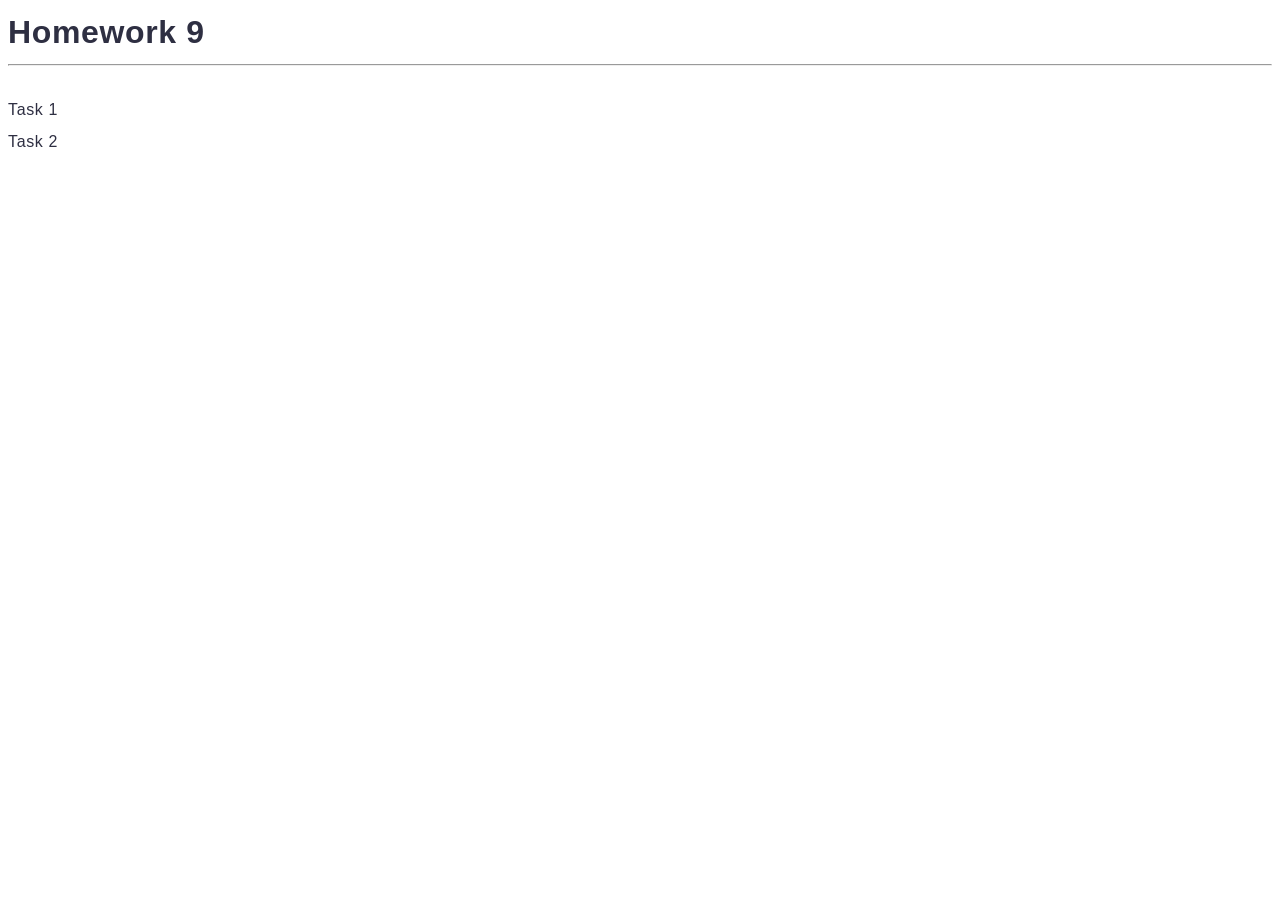
<file: src/index.html>
<!DOCTYPE html>
<html lang="en">
  <head>
    <meta charset="UTF-8" />
    <link rel="icon" type="image/svg+xml" href="/favicon.svg" />
    <meta name="viewport" content="width=device-width, initial-scale=1.0" />
    <title>goit-js-hw-09</title>
    <link rel="stylesheet" href="./css/styles.css" />
  </head>
  <body>
    <h1 class="hero-title">Homework 9</h1>
    <hr />
    <br />
    <ul>
      <li><a class="task-link" href="./1-gallery.html">Task 1</a></li>
      <li><a class="task-link" href="./2-form.html">Task 2</a></li>
    </ul>
  </body>
</html>
</file>
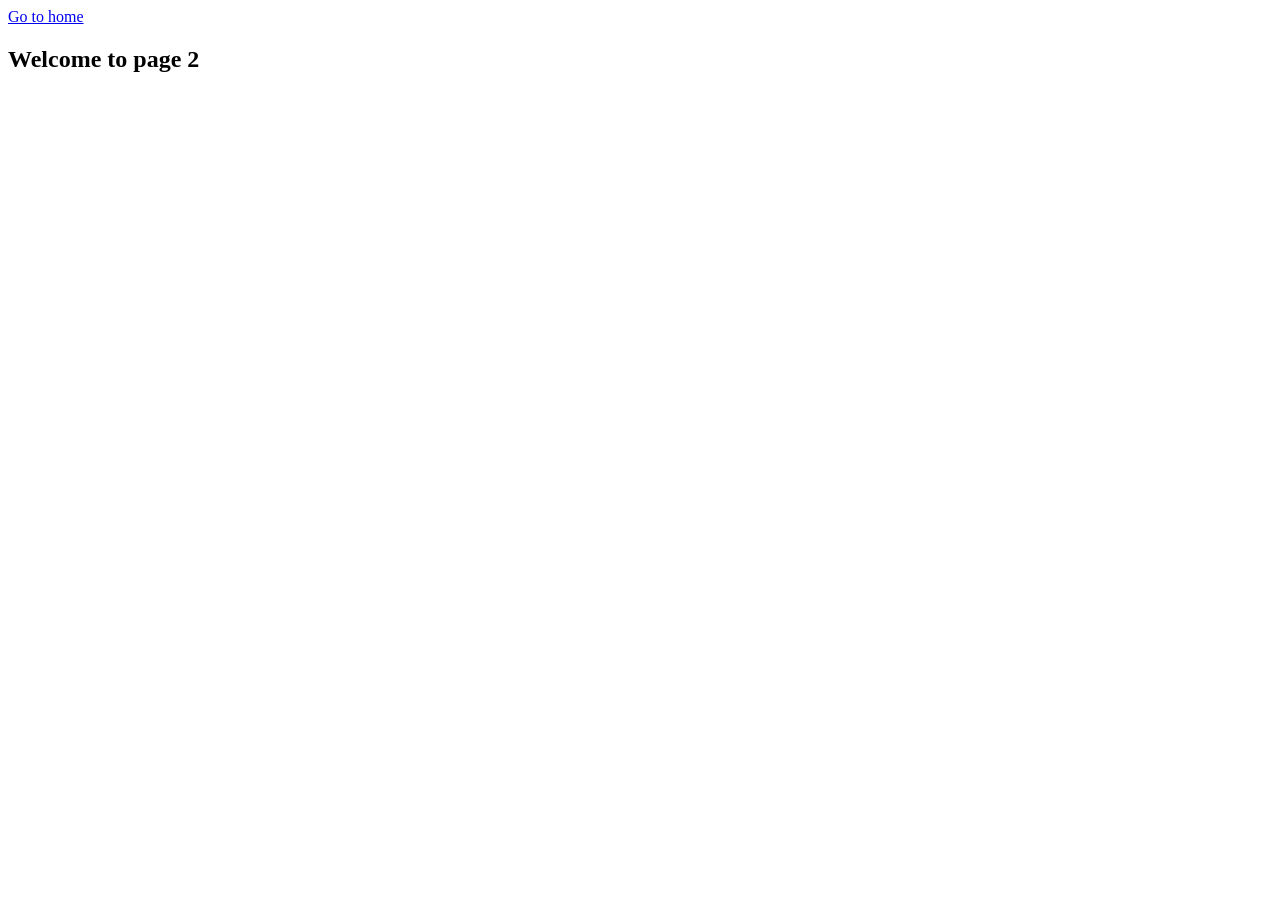
<file: page-2.html>
<!DOCTYPE html>
<html lang="en">
  <head>
    <meta charset="UTF-8" />
    <meta http-equiv="X-UA-Compatible" content="IE=edge" />
    <meta name="viewport" content="width=device-width, initial-scale=1.0" />
    <title>Page 2</title>
  </head>
  <body>
    <section>
      <a href="./index.html">Go to home</a>
      <h1>Welcome to page 2</h1>
    </section>
  </body>
</html>
</file>
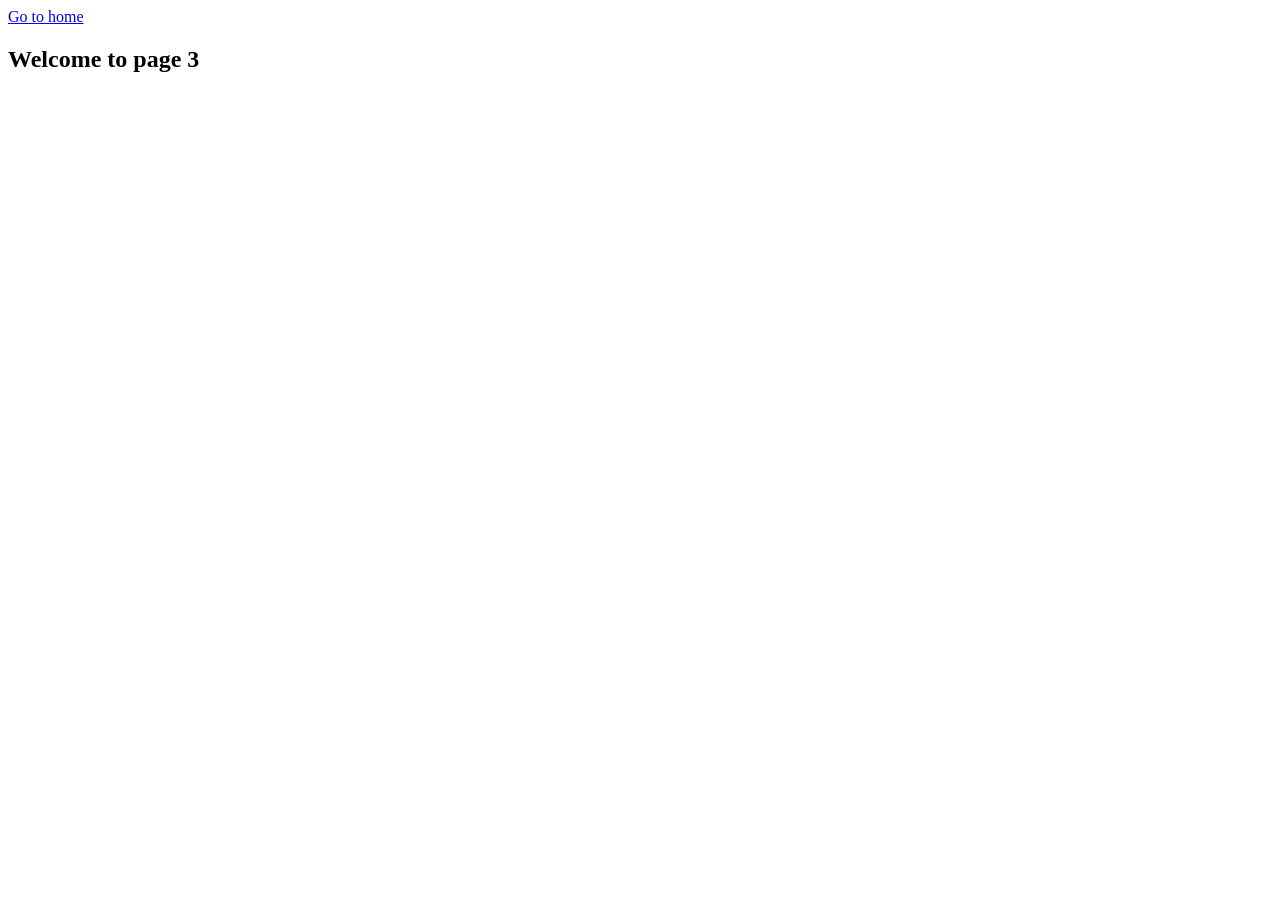
<file: page-3.html>
<!DOCTYPE html>
<html lang="en">
  <head>
    <meta charset="UTF-8" />
    <meta http-equiv="X-UA-Compatible" content="IE=edge" />
    <meta name="viewport" content="width=device-width, initial-scale=1.0" />
    <title>Page 3</title>
  </head>
  <body>
    <section>
      <a href="./index.html">Go to home</a>
      <h1>Welcome to page 3</h1>
    </section>
  </body>
</html>
</file>
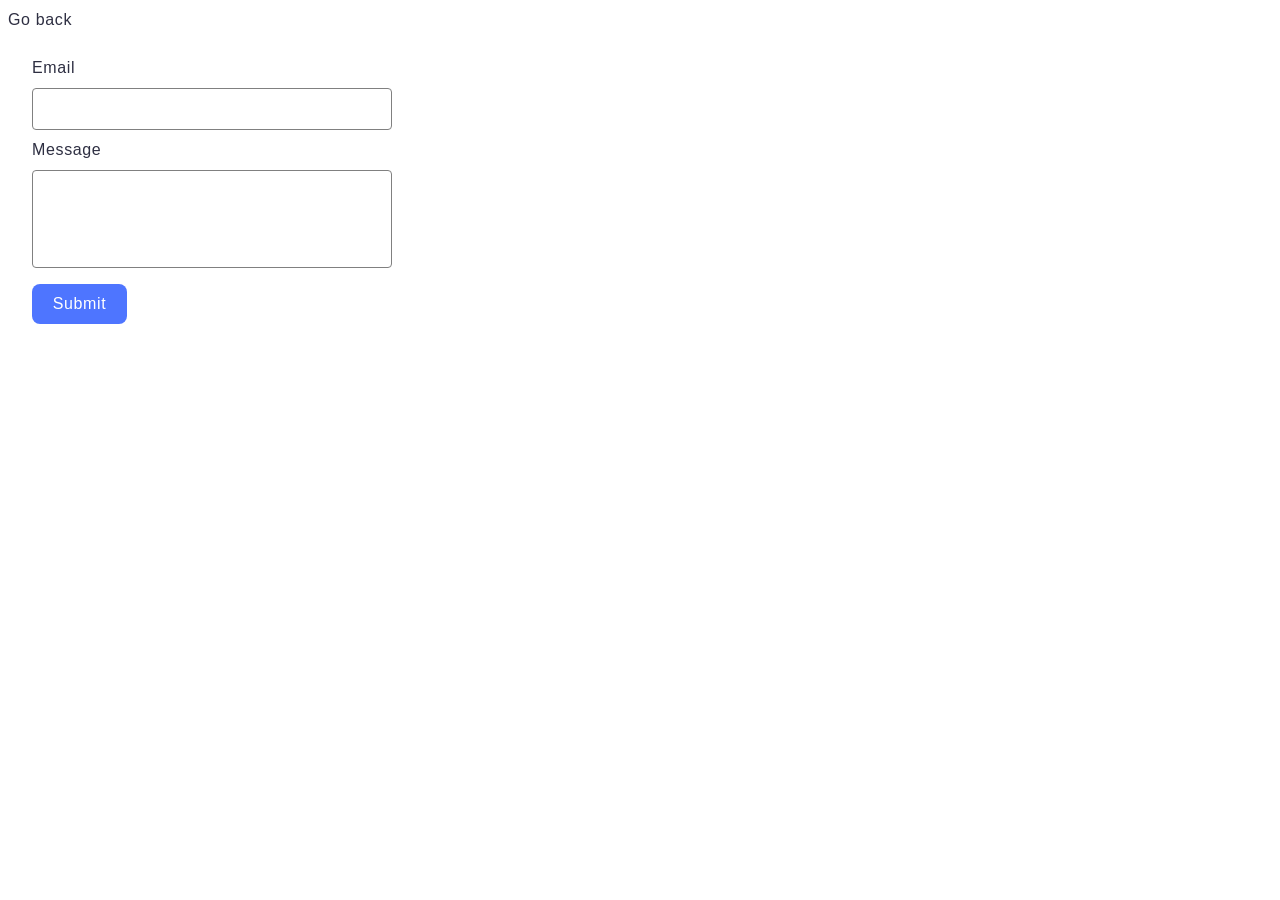
<file: src/2-form.html>
<!DOCTYPE html>
<html lang="en">
  <head>
    <meta charset="UTF-8" />
    <meta name="viewport" content="width=device-width, initial-scale=1.0" />
    <title>goit-js-hw-09-form</title>
    <link rel="stylesheet" href="./css/styles.css" />
  </head>
  <body>
    <p><a class="task-link" href="./index.html">Go back</a></p>
    <form class="feedback-form" autocomplete="off">
      <label>
        Email
        <input type="email" name="email" autofocus />
      </label>
      <label>
        Message
        <textarea name="message" rows="8"></textarea>
      </label>
      <button type="submit">Submit</button>
    </form>
    <script type="module" src="./js/2-form.js"></script>
  </body>
</html>
</file>
<file: src/css/styles.css>
@import url('./reset.css');
@import url('./1-gallery.css');
@import url('./2-form.css');

body {
  font-family: 'Montserrat', sans-serif;
  font-weight: 400;
  font-size: 16px;
  line-height: 1.5;
  letter-spacing: 0.04em;
  color: #2e2f42;
}

.task-link {
  display: block;
  margin-bottom: 8px;
}
</file>
